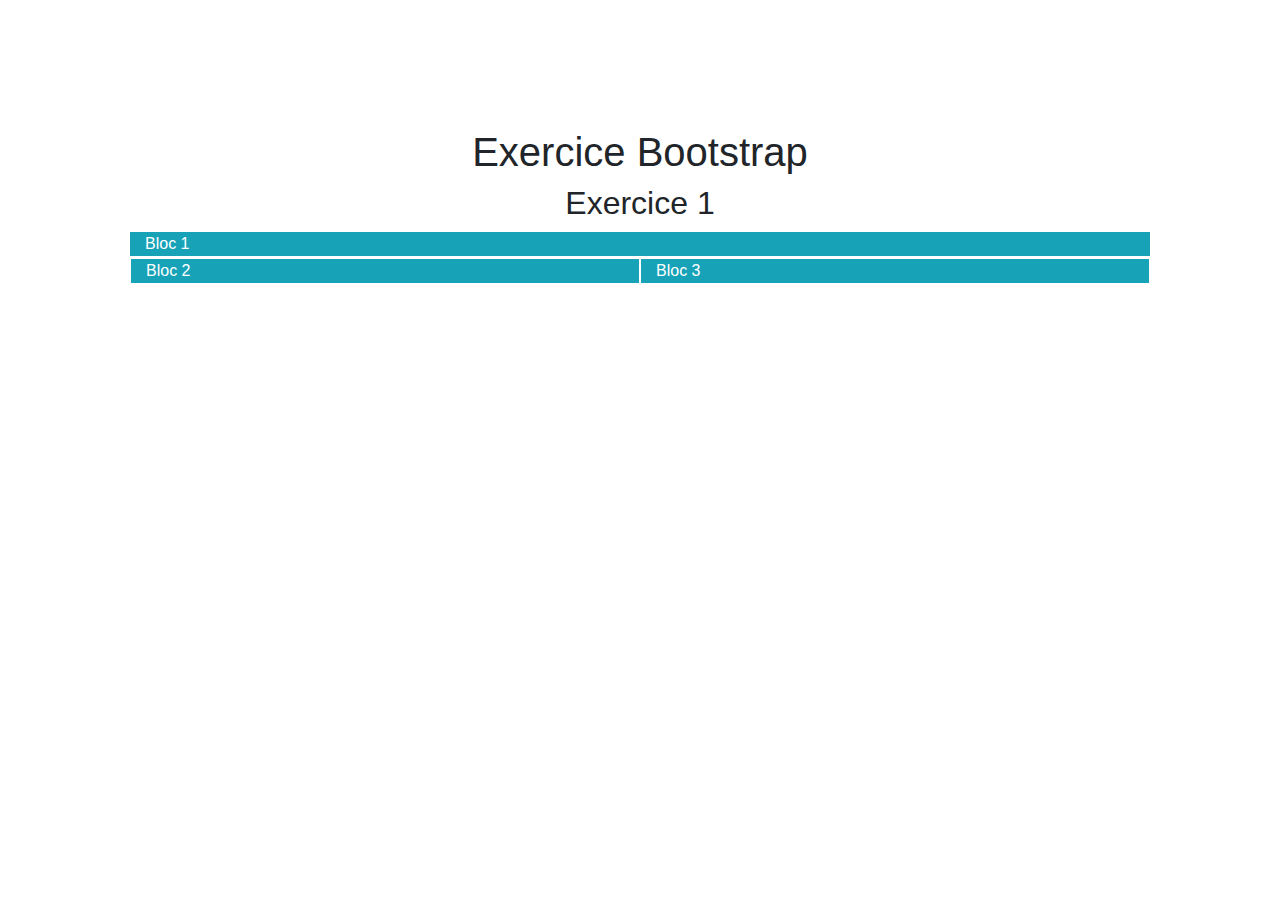
<file: index.html>
<!DOCTYPE html>
<html>

<head>
    <meta charset="utf-8">
    <meta name="viewport" content="width=device-width, initial-scale=1.0, user-scalable=no">
    <title>Exercices Boostrap</title>
    <!-- CSS-->
    <link rel="stylesheet" href="css/bootstrap.min.css">
    <link rel="stylesheet" href="css/style.css">
</head>

<body>
    <h1>Exercice Bootstrap</h1>
    <h2> Exercice 1 </h2>

    <div class="container">

        <!-- Grid Container + Grid Columns-->

        <div class="row">
            <div class="col-md-12 text-white bg-info">Bloc 1</div>

        </div>

        <div class="row">
            <div class="col-md-6 text-white bg-info" >Bloc 2</div>
            <div class="col-md-6 text-white bg-info">Bloc 3</div>
        </div>


</body>

</html>
</file>
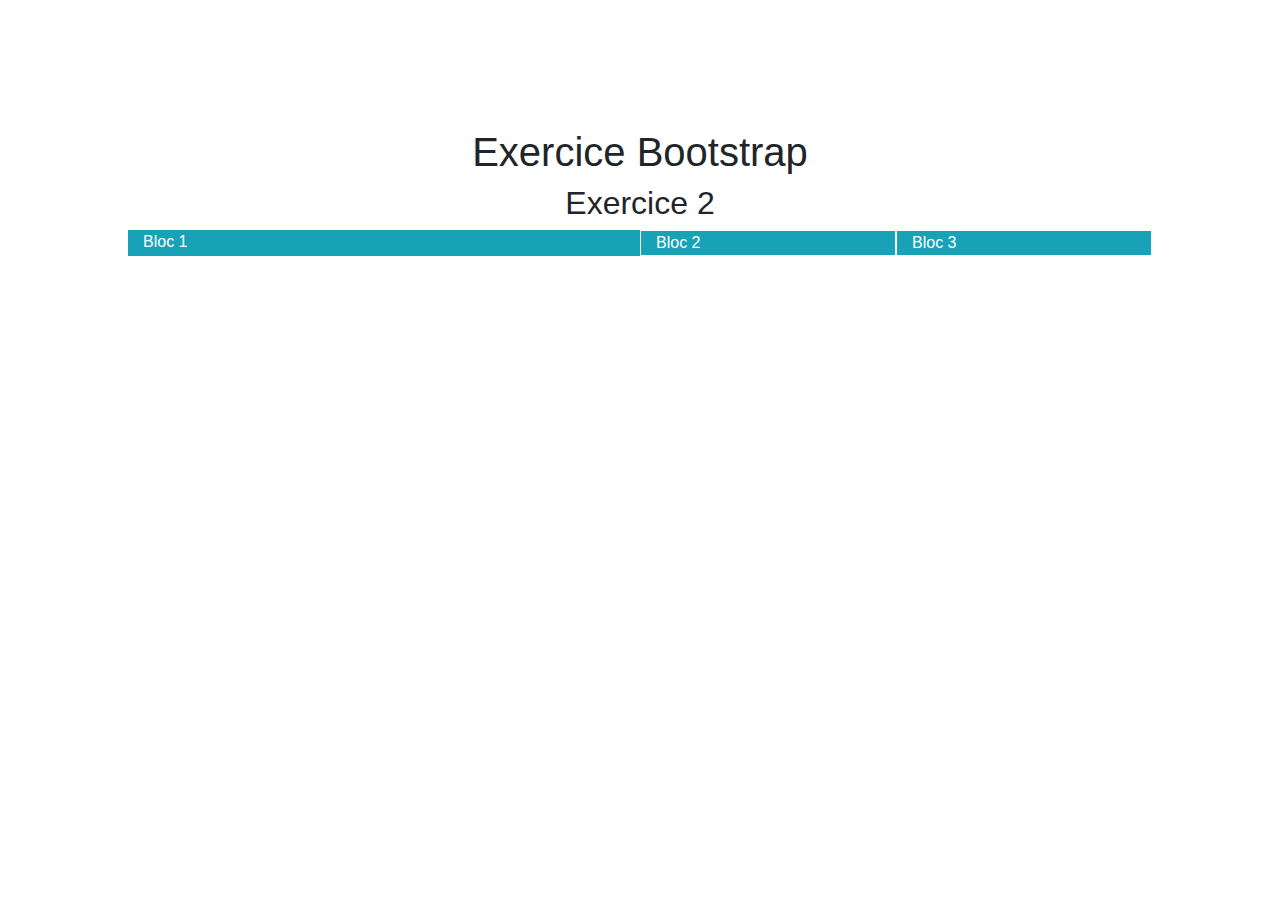
<file: page1.html>
<!DOCTYPE html>
<html>

<head>
    <meta charset="utf-8">
    <meta name="viewport" content="width=device-width, initial-scale=1.0, user-scalable=no">
    <title>Exercices Boostrap</title>
    <!-- CSS-->
    <link rel="stylesheet" href="css/bootstrap.min.css">
    <link rel="stylesheet" href="css/style1.css">
</head>

<body>

    <h1>Exercice Bootstrap</h1>
    <h2> Exercice 2 </h2>

    <div class="container">
        <div class="row row-no-gutters">
            <div class="col-xs-12 col-md-6 text-white bg-info">Bloc 1</div>
            <div class="col-xs-6 col-md-3 text-white bg-info">Bloc 2</div>
            <div class="col-xs-6 col-md-3 text-white bg-info">Bloc 3</div>
        </div>

    </div>

</body>
</html>
</file>
<file: css/style.css>
h1,
h2 {
text-align: center;
}

body {
margin: 10%;
}

.container {
border: 1px solid white;
background-color: rgb(73, 152, 237);
}

.row {
border: 1px solid white;
background-color: rgb(73, 152, 237);
}

.col {
border: 2px solid white;
background-color: rgb(73, 152, 237);
}

.col-md-6 {
    border: 1px solid white;
}
</file>
<file: css/style1.css>
h1,
h2 {
text-align: center;
}

body {
margin: 10%;
}

.container {
    background-color: rgb(73, 152, 237);
}

.col-xs-12 .col-md-6 {
border: 1px solid white;

}

.col-md-3 {
border: 1px solid white;
}
</file>
